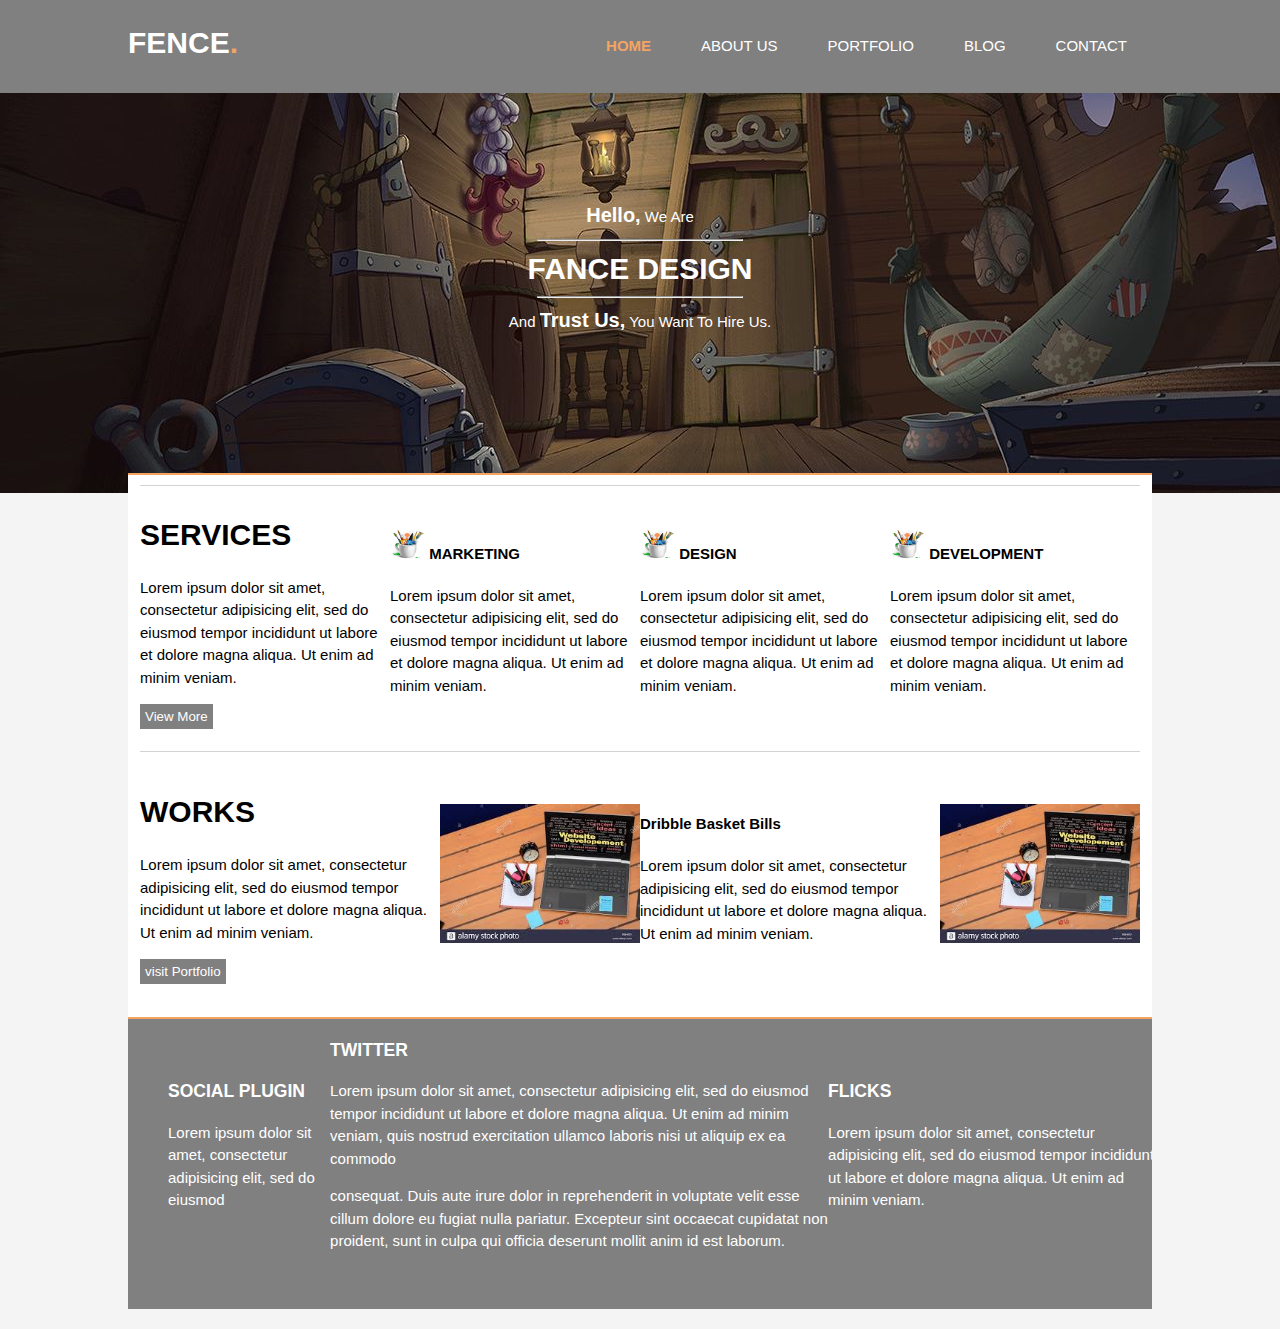
<file: index.html>
<!DOCTYPE html>
<html>
<head>
	<meta charset="utf-8">
	<title>Fence Design | Welcome</title>
	<link rel="stylesheet" type="text/css" href="style.css">
</head>
<body>
	<header>
		<div class="container">
			<div id="branding">
				<h1>FENCE<span class="highlight">.</span></h1>
			</div>
			<nav>
				<ul>
					<li><a href="index.html"><span class="highlight">HOME</span></a></li>
					<li><a href="about.html">ABOUT US</a></li>
					<li><a href="portfolio.html">PORTFOLIO</a></li>
					<li><a href="blog.html">BLOG</a></li>
					<li><a href="contact.html">CONTACT</a></li>
				</ul>
			</nav>
		</div>
	</header>

	<section id="showcase">
		<div class="container">
			<p><span id="bold">Hello,</span> We Are</p>
			<hr>
			<h1>FANCE DESIGN</h1>
			<hr>
			<p>And <span id="bold">Trust Us,</span> You Want To Hire Us.</p>
		</div>
	</section>

	<section id="boxes">
		<div class="container">
			<div id="box">
				<div class="services">
					<h1>SERVICES</h1>
					<p>Lorem ipsum dolor sit amet, consectetur adipisicing elit, sed do eiusmod
					tempor incididunt ut labore et dolore magna aliqua. Ut enim ad minim veniam.</p>
					<button type="submit" class="button_1">View More</button>
				</div>
				<div class="marketing">
					<h4><img src="graphics.jpg" width="35px" height="30px">  MARKETING</h4>
					<p>Lorem ipsum dolor sit amet, consectetur adipisicing elit, sed do eiusmod
					tempor incididunt ut labore et dolore magna aliqua. Ut enim ad minim veniam.</p>
				</div>
				<div class="design">
					<h4><img src="graphics.jpg" width="35px" height="30px"> DESIGN</h4>
					<p>Lorem ipsum dolor sit amet, consectetur adipisicing elit, sed do eiusmod
					tempor incididunt ut labore et dolore magna aliqua. Ut enim ad minim veniam.</p>
				</div>
				<div class="development">
					<h4><img src="graphics.jpg" width="35px" height="30px"> DEVELOPMENT</h4>
					<p>Lorem ipsum dolor sit amet, consectetur adipisicing elit, sed do eiusmod
					tempor incididunt ut labore et dolore magna aliqua. Ut enim ad minim veniam.</p>
				</div>
			</div>

			<div id="box2">
				<div class="works">
					<h1>WORKS</h1>
					<p>Lorem ipsum dolor sit amet, consectetur adipisicing elit, sed do eiusmod
					tempor incididunt ut labore et dolore magna aliqua. Ut enim ad minim veniam.</p>
					<button type="submit" class="button_1">visit Portfolio</button>
				</div>
				<div class="image">
					<img src="images4.jpg" width="200px">
					
				</div>
				<div class="dribble">
					<h4>Dribble Basket Bills</h4>
					<p>Lorem ipsum dolor sit amet, consectetur adipisicing elit, sed do eiusmod
					tempor incididunt ut labore et dolore magna aliqua. Ut enim ad minim veniam.</p>
				</div>
				<div class="image2">
					<img src="images4.jpg" width="200px">
					
				</div>
			</div>
			<div id="box3">
				<div class="social">
					<h3>SOCIAL PLUGIN</h3>
					<p>Lorem ipsum dolor sit amet, consectetur adipisicing elit, sed do eiusmod</p>
				</div>
				<div class="twitter">
					<h3>TWITTER</h3>
					<p>Lorem ipsum dolor sit amet, consectetur adipisicing elit, sed do eiusmod
					tempor incididunt ut labore et dolore magna aliqua. Ut enim ad minim veniam,
					quis nostrud exercitation ullamco laboris nisi ut aliquip ex ea commodo</p>

					<p>consequat. Duis aute irure dolor in reprehenderit in voluptate velit esse
					cillum dolore eu fugiat nulla pariatur. Excepteur sint occaecat cupidatat non
					proident, sunt in culpa qui officia deserunt mollit anim id est laborum.</p>
					
				</div>
				<div class="flicks">
					<h3>FLICKS</h4>
					<p>Lorem ipsum dolor sit amet, consectetur adipisicing elit, sed do eiusmod
					tempor incididunt ut labore et dolore magna aliqua. Ut enim ad minim veniam.</p>
				</div>
				<hr>
				<p></p>
			</div>
		</div>
	</section>

</body>
</html>
</file>
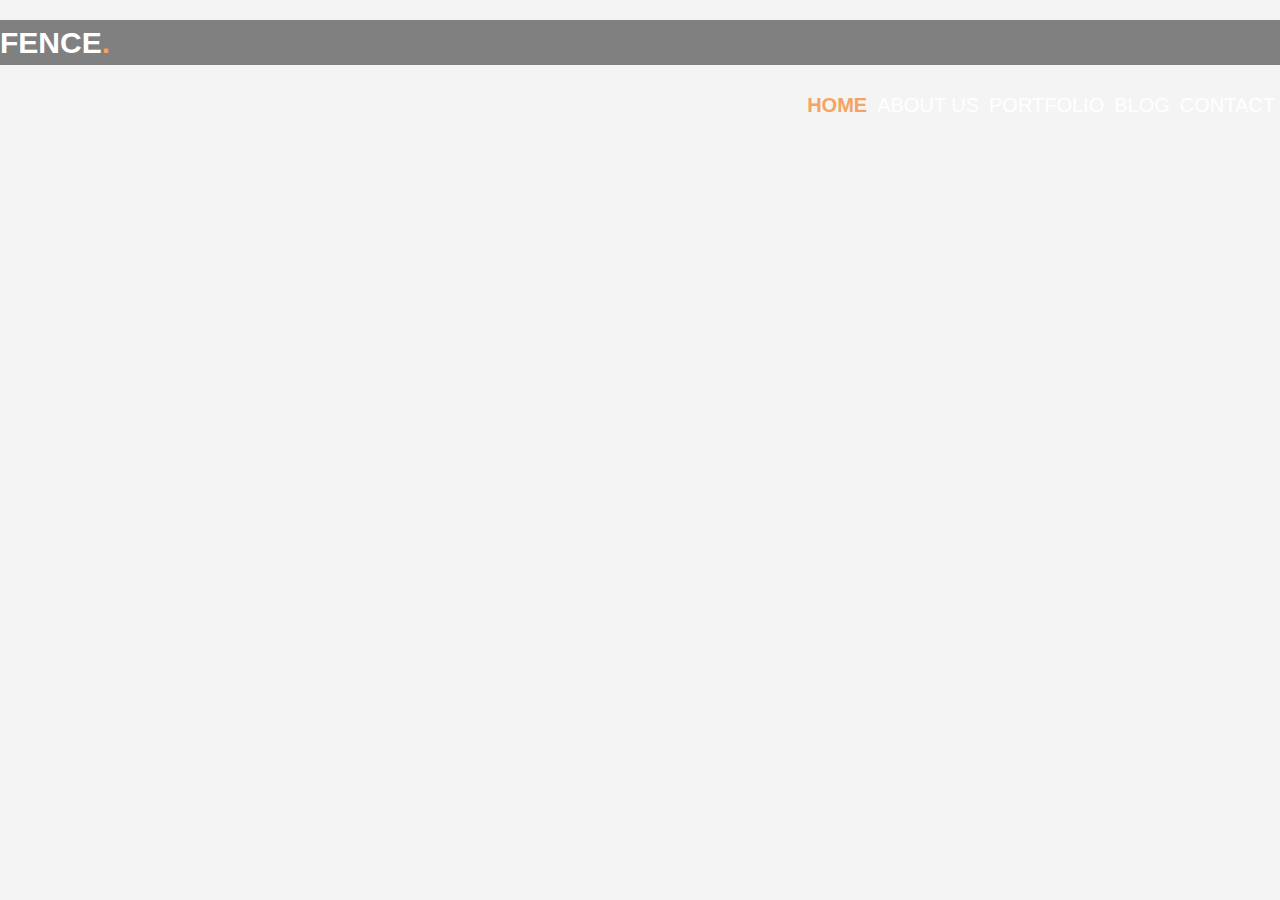
<file: about.html>
<!DOCTYPE html>
<html>
<head>
	<meta charset="utf-8">
	<title>Fence Design | Welcome</title>
	<link rel="stylesheet" type="text/css" href="style.css">
</head>
<body>
	<header>
		
			<div id="branding2">
				<h1>FENCE<span class="highlight">.</span></h1>
			</div>
			<nav>
					<a href="index.html"><span class="highlight">HOME</span></a>
					<a href="about.html">ABOUT US</a>
					<a href="portfolio.html">PORTFOLIO</a>
					<a href="blog.html">BLOG</a>
					<a href="contact.html">CONTACT</a>
			</nav>
	</header>
<!--
	<section id="showcase">
		<div class="container">
			<p><span id="bold">Hello,</span> We Are</p>
			<hr>
			<h1>FANCE DESIGN</h1>
			<hr>
			<p>And <span id="bold">Trust Us,</span> You Want To Hire Us.</p>
		</div>
	</section>
-->
<!--
	<section id="boxes">
		<div class="container">
			<div id="box">
				<div class="services">
					<h1>SERVICES</h1>
					<p>Lorem ipsum dolor sit amet, consectetur adipisicing elit, sed do eiusmod
					tempor incididunt ut labore et dolore magna aliqua. Ut enim ad minim veniam.</p>
					<button type="submit" class="button_1">View More</button>
				</div>
				<div class="marketing">
					<h4><img src="graphics.jpg" width="35px" height="30px">  MARKETING</h4>
					<p>Lorem ipsum dolor sit amet, consectetur adipisicing elit, sed do eiusmod
					tempor incididunt ut labore et dolore magna aliqua. Ut enim ad minim veniam.</p>
				</div>
				<div class="design">
					<h4><img src="graphics.jpg" width="35px" height="30px"> DESIGN</h4>
					<p>Lorem ipsum dolor sit amet, consectetur adipisicing elit, sed do eiusmod
					tempor incididunt ut labore et dolore magna aliqua. Ut enim ad minim veniam.</p>
				</div>
				<div class="development">
					<h4><img src="graphics.jpg" width="35px" height="30px"> DEVELOPMENT</h4>
					<p>Lorem ipsum dolor sit amet, consectetur adipisicing elit, sed do eiusmod
					tempor incididunt ut labore et dolore magna aliqua. Ut enim ad minim veniam.</p>
				</div>
			</div>

			<div id="box2">
				<div class="works">
					<h1>WORKS</h1>
					<p>Lorem ipsum dolor sit amet, consectetur adipisicing elit, sed do eiusmod
					tempor incididunt ut labore et dolore magna aliqua. Ut enim ad minim veniam.</p>
					<button type="submit" class="button_1">visit Portfolio</button>
				</div>
				<div class="image">
					<img src="images4.jpg" width="200px">
					
				</div>
				<div class="dribble">
					<h4>Dribble Basket Bills</h4>
					<p>Lorem ipsum dolor sit amet, consectetur adipisicing elit, sed do eiusmod
					tempor incididunt ut labore et dolore magna aliqua. Ut enim ad minim veniam.</p>
				</div>
				<div class="image2">
					<img src="images4.jpg" width="200px">
					
				</div>
			</div>
			<div id="box3">
				<div class="social">
					<h3>SOCIAL PLUGIN</h3>
					<p>Lorem ipsum dolor sit amet, consectetur adipisicing elit, sed do eiusmod</p>
				</div>
				<div class="twitter">
					<h3>TWITTER</h3>
					<p>Lorem ipsum dolor sit amet, consectetur adipisicing elit, sed do eiusmod
					tempor incididunt ut labore et dolore magna aliqua. Ut enim ad minim veniam,
					quis nostrud exercitation ullamco laboris nisi ut aliquip ex ea commodo</p>

					<p>consequat. Duis aute irure dolor in reprehenderit in voluptate velit esse
					cillum dolore eu fugiat nulla pariatur. Excepteur sint occaecat cupidatat non
					proident, sunt in culpa qui officia deserunt mollit anim id est laborum.</p>
					
				</div>
				<div class="flicks">
					<h3>FLICKS</h4>
					<p>Lorem ipsum dolor sit amet, consectetur adipisicing elit, sed do eiusmod
					tempor incididunt ut labore et dolore magna aliqua. Ut enim ad minim veniam.</p>
				</div>
				<hr>
				<p></p>
			</div>
		</div>
	</section>
-->
</body>
</html>
</file>
<file: style.css>
body{
	font: 15px/1.5 Arial, Helvetica, sans-serif;
	padding: 0;
	margin:0;
	background-color: #f4f4f4;
}

/*Global*/
.container{
	width: 80%;
	margin: auto;
	overflow: hidden;
}

header{
	background: grey;
	color: #ffffff;
	position: sticky;
	top:0; 
}

header nav li a{
	color: #ffffff;
	font-size: 15px;
	text-decoration: none;
}

header .highlight{
	color: sandybrown;
	font-weight: bold;
}

header nav li{
	display: inline;
	float: left;
	padding: 20px;

}

header #branding{
	float: left;
}
header nav{
	float: right;
}

#showcase{
	min-height: 400px;
	background:url(animation1.jpg) no-repeat 0 -400px;
	text-align: center;
	color: #ffffff;
}
#showcase .container{
	text-align: center;
	padding-top: 100px;
	line-height: 15px;
}

#showcase .container p #bold{
	font-weight: bold;
	font-size: 20px;
}

#showcase .container h1{
	font-size: 30px;
	font-weight: bolder;
}
#showcase hr{
	width: 20%;
	overflow: hidden;
}

#boxes .container{
	background: #fff;
	border-top: 2px sandybrown solid;
	position: relative;
	top: -20px;
	c

}
#boxes .container #box{
	width: 1000px;
	height: 250px;
	margin: 10px auto;
	border-radius: 0px;
	display: flex;
	flex-direction: row;
	flex-wrap: row wrap;
	justify-content: space-between;
	align-items: center;
	border-top: 1px lightgrey solid;
}

#boxes .container #box .button_1{
	background: grey;
	color: white;
	border: none;
	padding: 5px;
}

#boxes .container #box2{
	width: 1000px;
	height: 250px;
	margin: 15px auto;
	border-radius: 0px;
	display: flex;
	flex-direction: row;
	flex-wrap: row wrap;
	justify-content: space-around;
	align-items: center;
	border-top: 1px lightgrey solid;
}

#boxes .container #box2 .button_1{
	background: grey;
	color: white;
	border: none;
	padding: 5px;
}

#boxes .container #box2 .dribble{
	background-image: url(download.jpg) 0-200px;
	size: 200px; 
}

#boxes .container #box3{
	background: grey;
	color: #ffffff;
	padding: 0 40px 40px 40px;
	width: 1000px;
	height: 250px;
	margin: 0px auto;
	border-radius: 0px;
	display: flex;
	flex-direction: row;
	flex-wrap: row wrap;
	justify-content: space-around;
	align-items: center;
	border-top: 2px sandybrown solid;

}

#container #box3{
	background: grey;
	color: #ffffff;
	padding: -300px 0 300px 0;
}
*/
header {
	width: 100%
	height:80px;
	padding: 10px 40px 10px 40px;
	background: grey;
	color: white;
	display: flex;
	flex-flow: row nowrap;
	justify-content: space-between;
	align-items: center;
}

#branding2 {
	flex-basis: 40%;
}

nav {
	flex-basis: 60%;
	display: flex;
}

nav a {
	text-decoration: none;
	color: white;
	font-family: 'Ubuntu', sans-serif;
	font-weight: 400px;
	font-size: 20px;
	padding: 5px;
	text-align: center;
	flex-grow: 1;
}



/*

.container #box2 .image{
	padding: 60px;
	width: 30%;
	height: 60px;	
	background-image: url(images4.jpg);
}

.container #box2 .dribble{
	padding: 60px;
	width: 30%;
	height: 60px;	
	background-image: url(images4.jpg);
}

.container #box2 .image2{
	padding: 60px;
	width: 30%;
	height: 60px;	
	background-image: url(images4.jpg);
}
</file>
